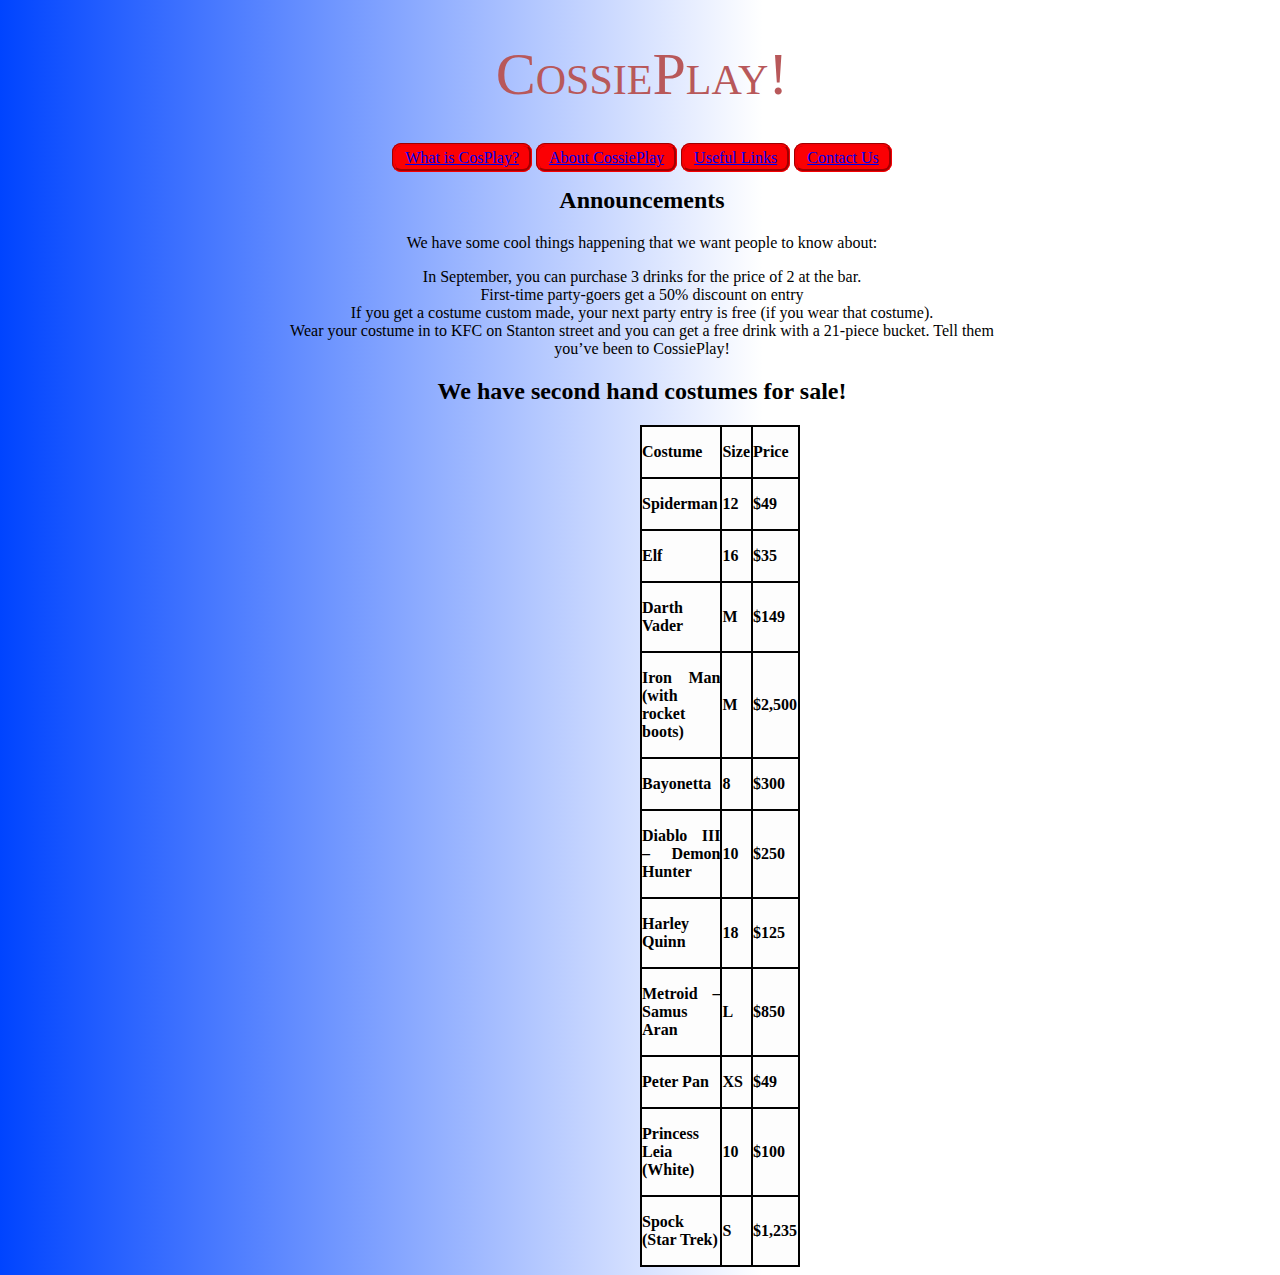
<file: a1/index.html>
<!doctype html>
<html>
<head>
<meta charset="utf-8">
<title>CossiePlay</title>
<link href="stylesheet.css" rel="stylesheet" type="text/css">
<style>
table, td, th {
	border: 1px groove #000000;
	background-color: #FDFDFD;
	font-weight: bold;
	text-align: justify;
	left: -56px;
	alignf: center;
	margin-left: 373px;
	margin-right: 217px;
}

th {
    background-color: green;
    color: white;
}
</style>
<!--The following script tag downloads a font from the Adobe Edge Web Fonts server for use within the web page. We recommend that you do not modify it.--><script>var __adobewebfontsappname__="dreamweaver"</script><script src="http://use.edgefonts.net/bangers:n4:default.js" type="text/javascript"></script>
</head>

<body>
<img class=homeimg src="images/rsz_1winter-kingdom-798279_1920edit.jpg" width="468" height="962" alt=""/>
<h1>CossiePlay!</h1>
<p><a class=links href="WhatIsCosPlay.html">What is CosPlay?</a> <a class=links href="AboutCossiePlay.html">About CossiePlay</a> <a class=links href="UsefulLinks.html">Useful Links</a> <a class=links href="ContactUs.html">Contact Us</a> </p>
<p class=joinus><a href="JoinUs.html">Join Us!</a></p>
<h2>Announcements</h2>
We have some cool things happening that we want people to  know about:</p>
<p>In September, you can purchase 3 drinks for the price of 2 at the  bar.<br>
  First-time party-goers get a 50% discount on entry<br>
  If you get a costume custom made, your next party entry is  free (if you wear that costume).<br>
Wear your costume in to KFC on Stanton street and you can  get a free drink with a 21-piece bucket. Tell them you&rsquo;ve been to CossiePlay!</p>
<h2>We have second hand costumes for sale!</h2>
<table cellspacing="0" cellpadding="0">
  <col width="171">
  <col width="79">
  <col width="93">
  <tr>
    <td width="216"><p>Costume</p></td>
    <td width="73">Size</td>
    <td width="73">Price</td>
  </tr>
  <tr>
    <td><p><a name="RANGE!C5">Spiderman</a></p></td>
    <td>12</td>
    <td align="right">$49</td>
  </tr>
  <tr>
    <td><p><a name="RANGE!C6">Elf</a></p></td>
    <td>16</td>
    <td align="right">$35</td>
  </tr>
  <tr>
    <td><p><a name="RANGE!C7">Darth Vader</a></p></td>
    <td>M</td>
    <td align="right">$149</td>
  </tr>
  <tr>
    <td><p><a name="RANGE!C8">Iron Man (with rocket    boots)</a></p></td>
    <td>M</td>
    <td align="right">$2,500</td>
  </tr>
  <tr>
    <td><p><a name="RANGE!C9">Bayonetta</a></p></td>
    <td>8</td>
    <td align="right">$300</td>
  </tr>
  <tr>
    <td><p><a name="RANGE!C10">Diablo III – Demon    Hunter</a></p></td>
    <td>10</td>
    <td align="right">$250</td>
  </tr>
  <tr>
    <td><p><a name="RANGE!C11">Harley Quinn</a></p></td>
    <td>18</td>
    <td align="right">$125</td>
  </tr>
  <tr>
    <td><p><a name="RANGE!C12">Metroid – Samus Aran</a></p></td>
    <td>L</td>
    <td align="right">$850</td>
  </tr>
  <tr>
    <td><p><a name="RANGE!C13">Peter Pan</a></p></td>
    <td>XS</td>
    <td align="right">$49</td>
  </tr>
  <tr>
    <td><p><a name="RANGE!C14">Princess Leia    (White)</a></p></td>
    <td>10</td>
    <td align="right">$100</td>
  </tr>
  <tr>
    <td><p>Spock (Star Trek)</p></td>
    <td>S</td>
    <td align="right">$1,235</td>
  </tr>
</table>
</body>
</html>
</file>
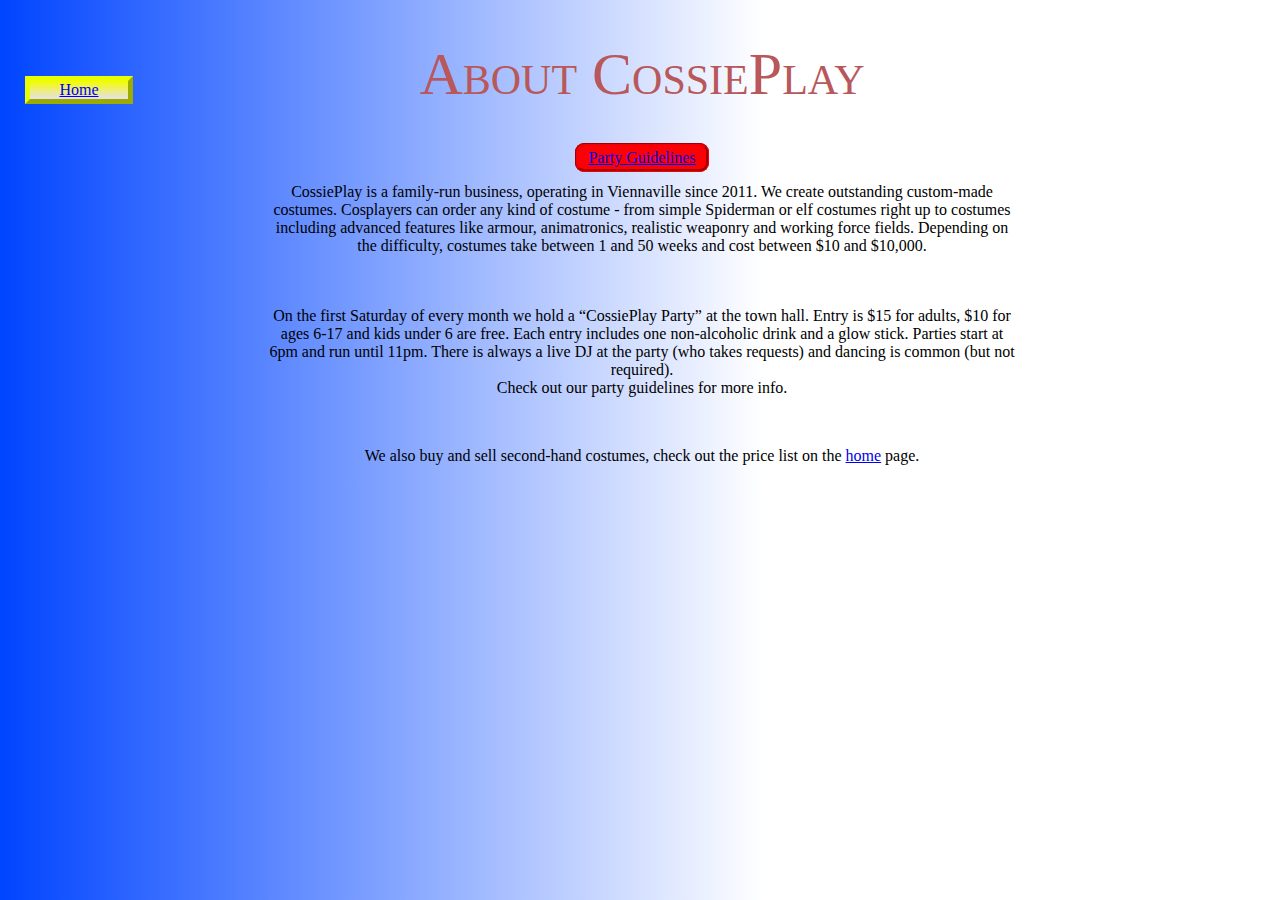
<file: a1/AboutCossiePlay.html>
<!doctype html>
<html>
<head>
<meta charset="utf-8">
<title>About CossiePlay - CP</title>
<link href="stylesheet.css" rel="stylesheet" type="text/css">
<!--The following script tag downloads a font from the Adobe Edge Web Fonts server for use within the web page. We recommend that you do not modify it.--><script>var __adobewebfontsappname__="dreamweaver"</script><script src="http://use.edgefonts.net/bangers:n4:default.js" type="text/javascript"></script>
</head>

<body>
<h1>About CossiePlay</h1>
<p class=homebutton><a href="index.html">Home </a></p><p class=joinus><a href="JoinUs.html">Join Us!</a></p>
<p><a class=links href="PartyGuidelines.html">Party Guidelines</a></p>
<p>CossiePlay  is a family-run business, operating in Viennaville since 2011. We create  outstanding custom-made costumes. Cosplayers can order any kind of costume - from  simple Spiderman or elf costumes right up to costumes including advanced  features like armour, animatronics, realistic weaponry and working force  fields. Depending on the difficulty, costumes take between 1 and 50 weeks and  cost between $10 and $10,000.</p>
<p><br>
  <br>
  On the first Saturday of every month we hold a &ldquo;CossiePlay  Party&rdquo; at the town hall. Entry is $15 for adults, $10 for ages 6-17 and kids  under 6 are free. Each entry includes one non-alcoholic drink and a glow stick.  Parties start at 6pm and run until 11pm. There is always a live DJ at the party  (who takes requests) and dancing is common (but not required).<br>
Check out our party guidelines for more info.</p>
<p>&nbsp;</p>
<p>We also buy and sell second-hand costumes, check out the price list  on the <a href="index.html">home</a> page.</p>
</body>
</html>
</file>
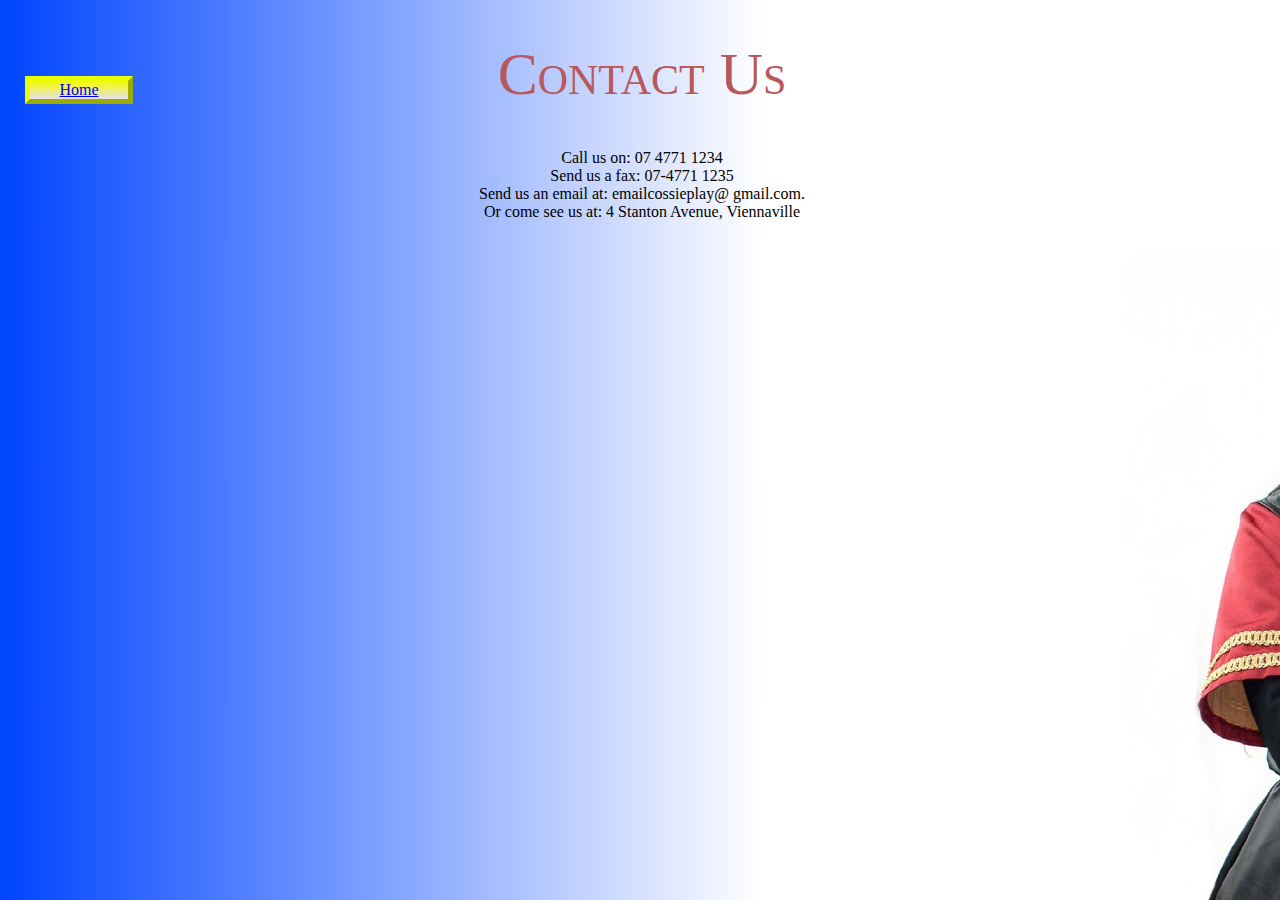
<file: a1/ContactUs.html>
<!doctype html>
<html>
<head>
<meta charset="utf-8">
<title>Contact Us - CP</title>
<link href="stylesheet.css" rel="stylesheet" type="text/css">
<!--The following script tag downloads a font from the Adobe Edge Web Fonts server for use within the web page. We recommend that you do not modify it.--><script>var __adobewebfontsappname__="dreamweaver"</script><script src="http://use.edgefonts.net/bangers:n4:default.js" type="text/javascript"></script>
</head>
<body>
<img class=contactimg src="images/boromir-4-1478698.jpg" width="567" height="1033" alt=""/>
<h1>Contact us</h1>
<p class=homebutton><a href="index.html">Home</a></p><p class=joinus><a href="JoinUs.html">Join Us!</a></p>
<p>Call us on: 07 4771 1234<br>
  Send us a fax: 07-4771 1235<br>
  Send us an email at: emailcossieplay@ gmail.com.<br>
  Or come see us at: 4 Stanton Avenue, Viennaville<br>
</p>
</body>
</html>
</file>
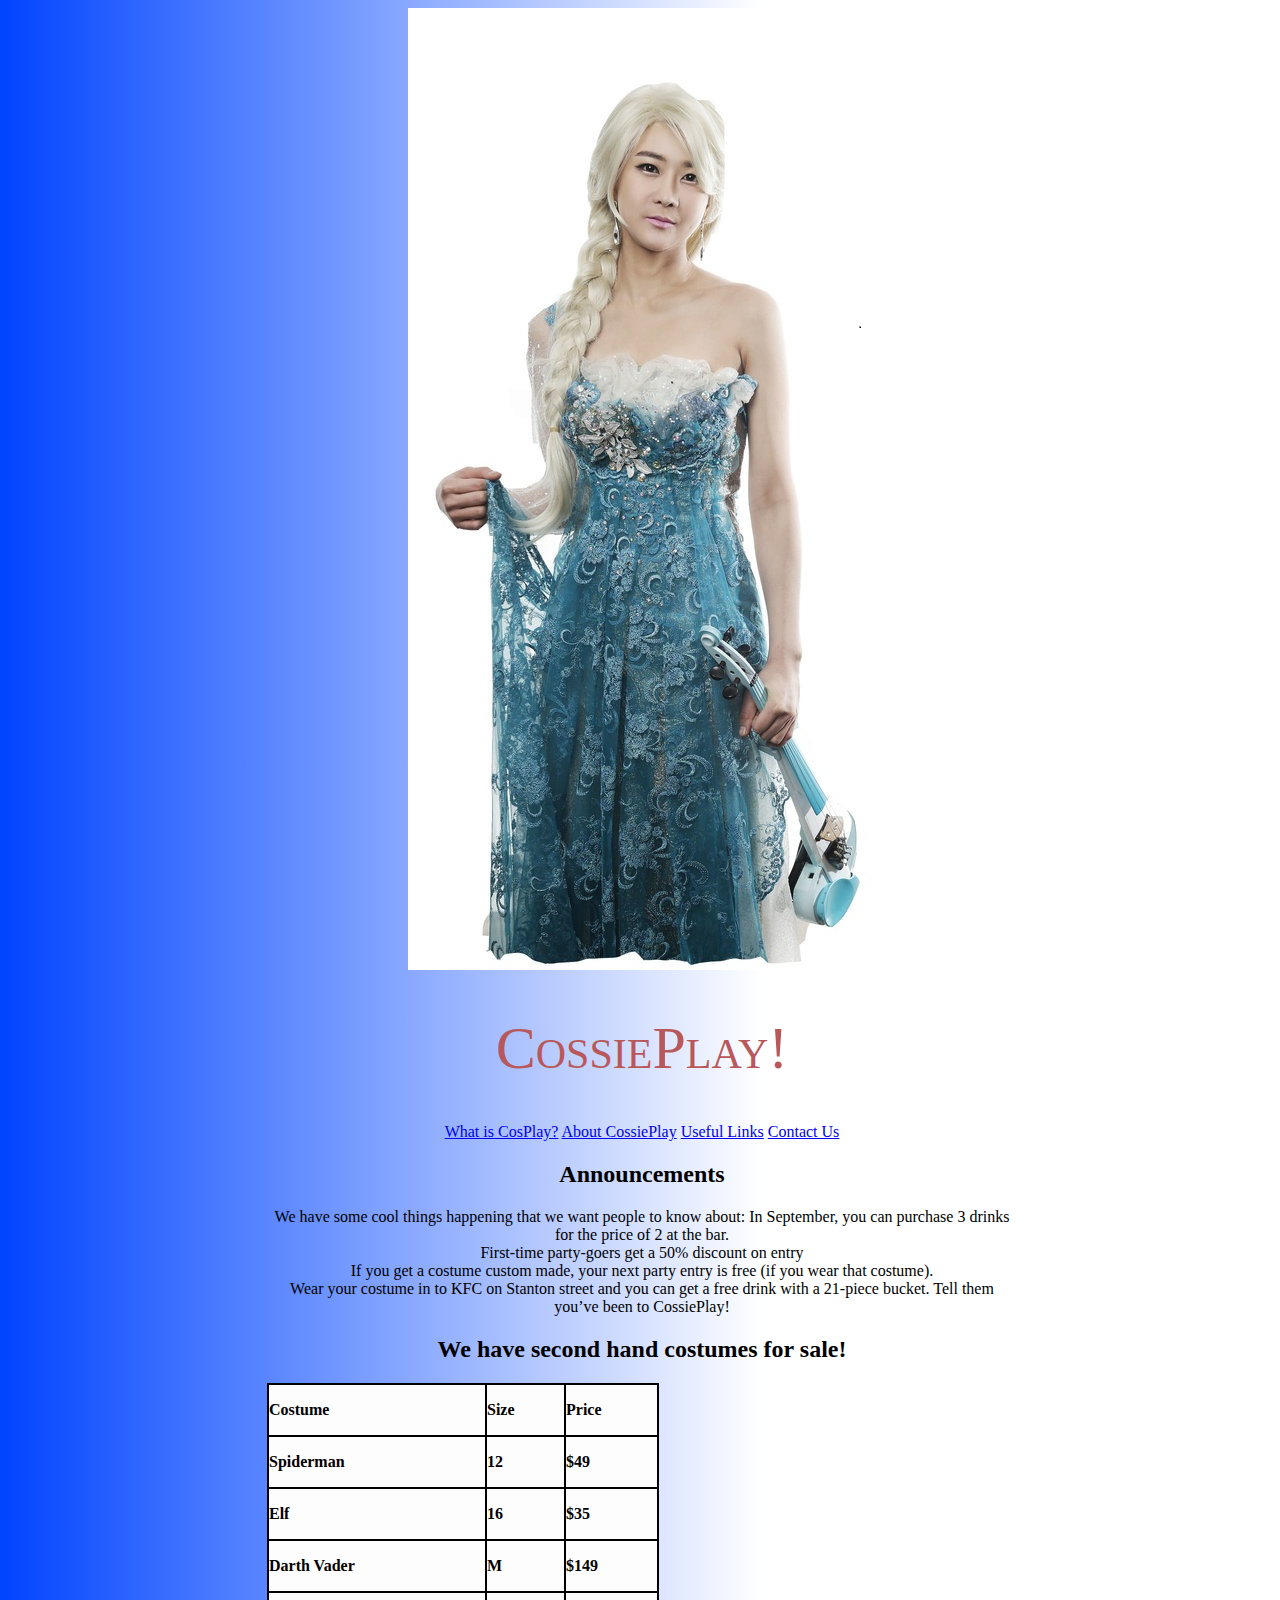
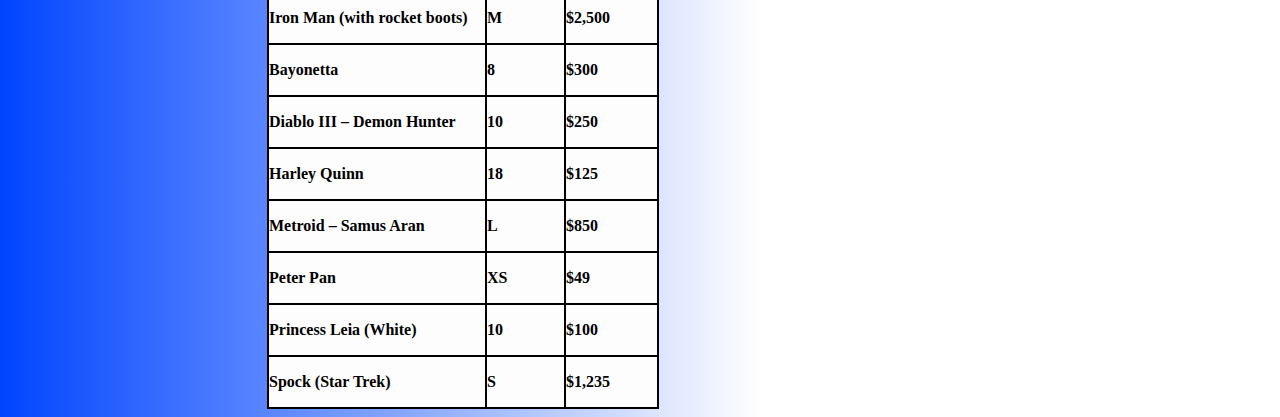
<file: a1/CossiePlay.html>
<!doctype html>
<html>
<head>
<meta charset="utf-8">
<title>CossiePlay</title>
<link href="stylesheet.css" rel="stylesheet" type="text/css">
<style>
table, td, th {
	border: 1px groove #000000;
	background-color: #FDFDFD;
	font-weight: bold;
	text-align: left;
}

th {
    background-color: green;
    color: white;
}
</style>
<!--The following script tag downloads a font from the Adobe Edge Web Fonts server for use within the web page. We recommend that you do not modify it.--><script>var __adobewebfontsappname__="dreamweaver"</script><script src="http://use.edgefonts.net/bangers:n4:default.js" type="text/javascript"></script>
</head>

<body>
<img src="../Images/rsz_1winter-kingdom-798279_1920edit.jpg" width="468" height="962" alt=""/>
<h1>CossiePlay!</h1>
<p class=joinus><a href="JoinUs.html">Join Us!</a></p>
<div .links>
<p><a href="WhatIsCosPlay.html">What is CosPlay?</a> <a href="AboutCossiePlay.html">About CossiePlay</a> <a href="UsefulLinks.html">Useful Links</a> <a href="ContactUs.html">Contact Us</a> </p>
</div>
<h2>Announcements</h2>
<p>We have some cool things happening that we want people to  know about: In September, you can purchase 3 drinks for the price of 2 at the  bar.<br>
  First-time party-goers get a 50% discount on entry<br>
  If you get a costume custom made, your next party entry is  free (if you wear that costume).<br>
Wear your costume in to KFC on Stanton street and you can  get a free drink with a 21-piece bucket. Tell them you&rsquo;ve been to CossiePlay!</p>
<h2>We have second hand costumes for sale!</h2>
<table cellspacing="0" cellpadding="0">
  <col width="171">
  <col width="79">
  <col width="93">
  <tr>
    <td width="216"><p>Costume</p></td>
    <td width="73">Size</td>
    <td width="73">Price</td>
  </tr>
  <tr>
    <td><p><a name="RANGE!C5">Spiderman</a></p></td>
    <td>12</td>
    <td align="right">$49</td>
  </tr>
  <tr>
    <td><p><a name="RANGE!C6">Elf</a></p></td>
    <td>16</td>
    <td align="right">$35</td>
  </tr>
  <tr>
    <td><p><a name="RANGE!C7">Darth Vader</a></p></td>
    <td>M</td>
    <td align="right">$149</td>
  </tr>
  <tr>
    <td><p><a name="RANGE!C8">Iron Man (with rocket    boots)</a></p></td>
    <td>M</td>
    <td align="right">$2,500</td>
  </tr>
  <tr>
    <td><p><a name="RANGE!C9">Bayonetta</a></p></td>
    <td>8</td>
    <td align="right">$300</td>
  </tr>
  <tr>
    <td><p><a name="RANGE!C10">Diablo III – Demon    Hunter</a></p></td>
    <td>10</td>
    <td align="right">$250</td>
  </tr>
  <tr>
    <td><p><a name="RANGE!C11">Harley Quinn</a></p></td>
    <td>18</td>
    <td align="right">$125</td>
  </tr>
  <tr>
    <td><p><a name="RANGE!C12">Metroid – Samus Aran</a></p></td>
    <td>L</td>
    <td align="right">$850</td>
  </tr>
  <tr>
    <td><p><a name="RANGE!C13">Peter Pan</a></p></td>
    <td>XS</td>
    <td align="right">$49</td>
  </tr>
  <tr>
    <td><p><a name="RANGE!C14">Princess Leia    (White)</a></p></td>
    <td>10</td>
    <td align="right">$100</td>
  </tr>
  <tr>
    <td><p>Spock (Star Trek)</p></td>
    <td>S</td>
    <td align="right">$1,235</td>
  </tr>
</table>
</body>
</html>
</file>
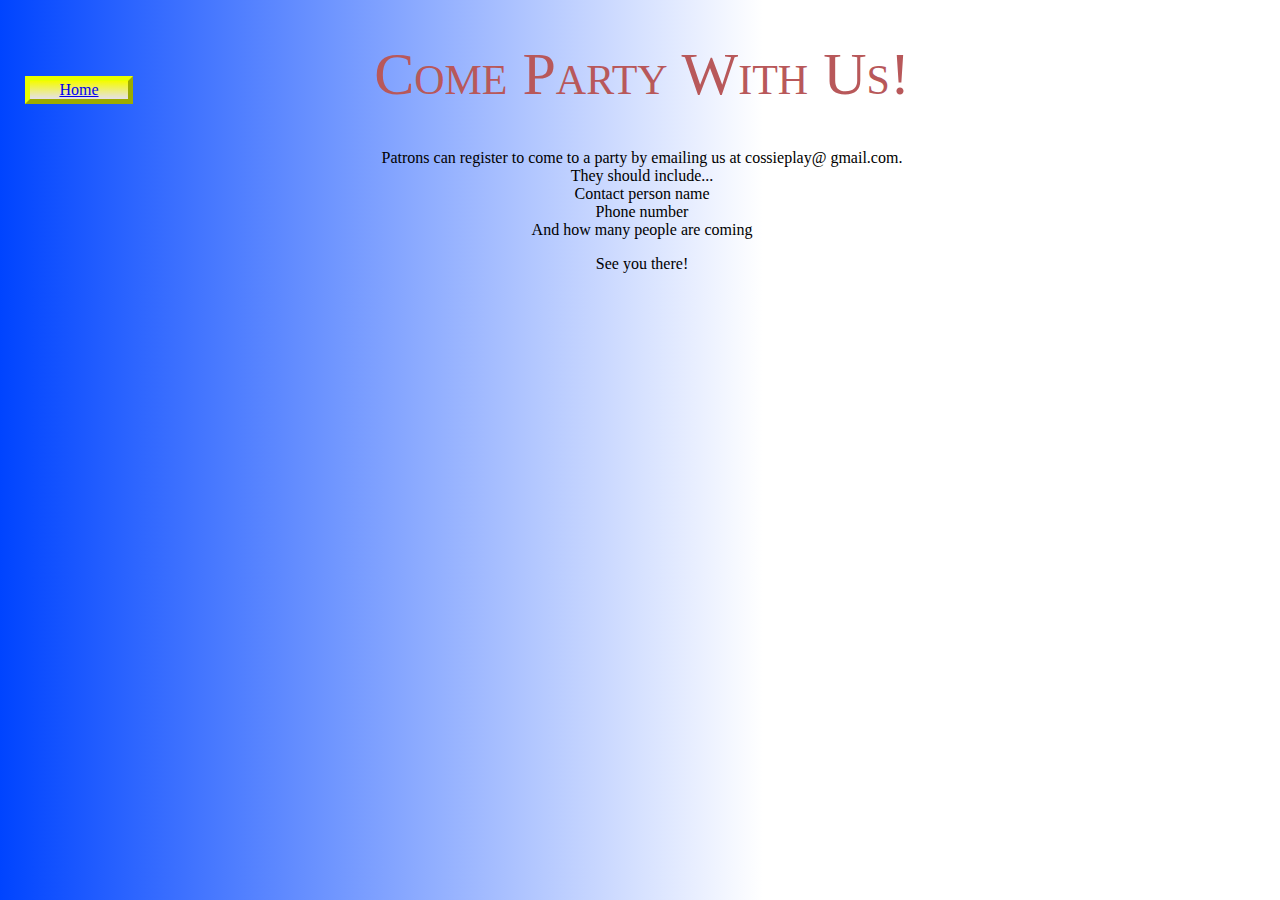
<file: a1/JoinUs.html>
<!doctype html>
<html>
<head>
<meta charset="utf-8">
<title>Join Us! - CP</title>
<link href="stylesheet.css" rel="stylesheet" type="text/css">
<!--The following script tag downloads a font from the Adobe Edge Web Fonts server for use within the web page. We recommend that you do not modify it.--><script>var __adobewebfontsappname__="dreamweaver"</script><script src="http://use.edgefonts.net/bangers:n4:default.js" type="text/javascript"></script>
</head>

<body>
<h1>Come party with us!</h1>
<p class=homebutton><a href="index.html">Home</a></p>
<p>Patrons can register to come to a party by emailing us at cossieplay@ gmail.com.<br>
They should include...<br>
Contact person name<br>
Phone number  <br>
And how many people are coming </p>
<p>See you there!</p>
</body>
</html>
</file>
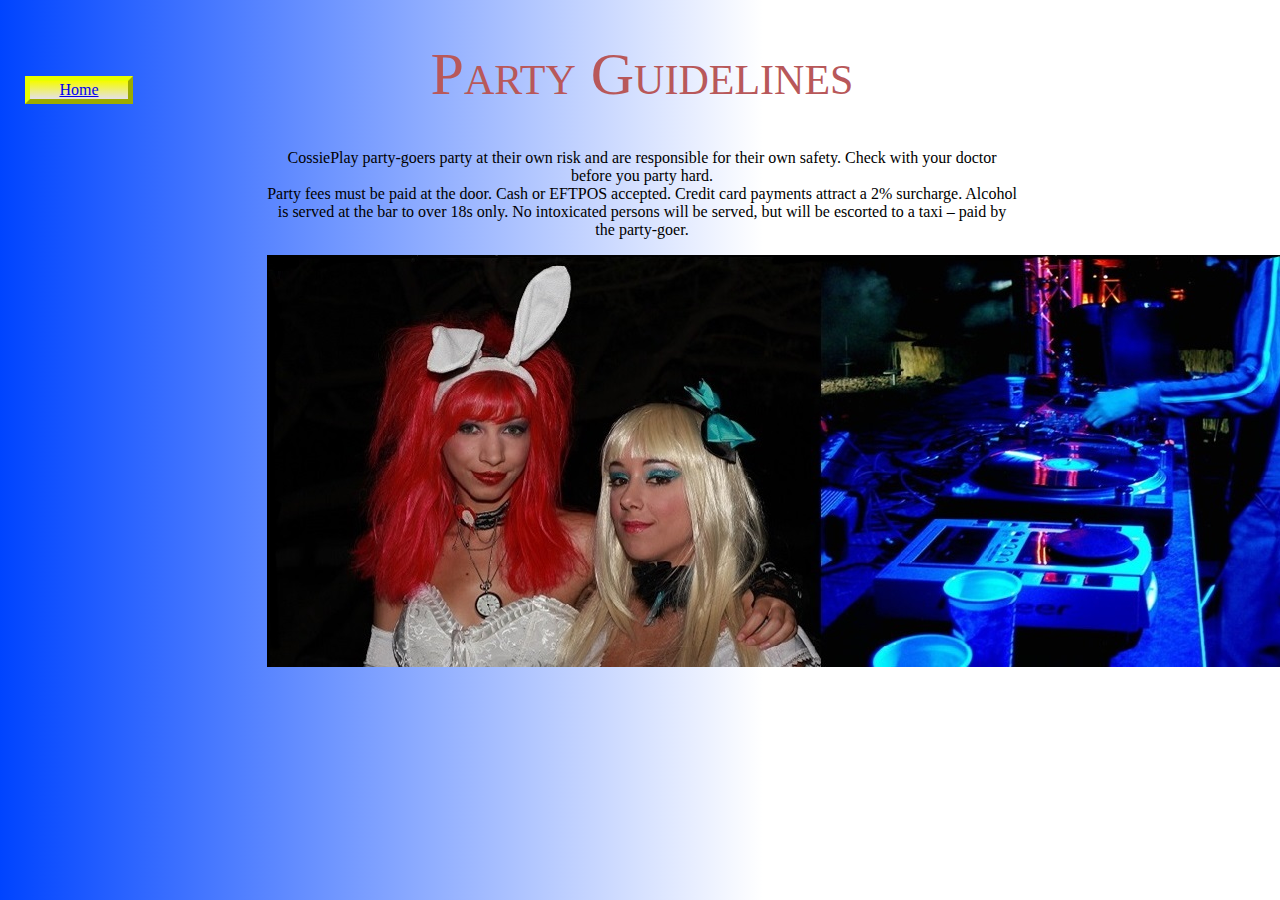
<file: a1/PartyGuidelines.html>
<!doctype html>
<html>
<head>
<meta charset="utf-8">
<title>Party Guidelines - CP</title>
<link href="stylesheet.css" rel="stylesheet" type="text/css">
<!--The following script tag downloads a font from the Adobe Edge Web Fonts server for use within the web page. We recommend that you do not modify it.--><script>var __adobewebfontsappname__="dreamweaver"</script><script src="http://use.edgefonts.net/bangers:n4:default.js" type="text/javascript"></script>
</head>

<body>
<h1>Party Guidelines</h1>
<p class=homebutton><a href="index.html">Home</a></p><p class=joinus><a href="JoinUs.html">Join Us!</a></p>
<p>CossiePlay party-goers party at their own risk and are  responsible for their own safety. Check with your doctor before you party hard.<br>
Party fees must be paid at the door. Cash or EFTPOS  accepted. Credit card payments attract a 2% surcharge. Alcohol is served at the  bar to over 18s only. No intoxicated persons will be served, but will be  escorted to a taxi – paid by the party-goer. </p>
<img class=guidelineimg src="images/partyguidelines.jpg" width="1109" height="412" alt=""/>
</body>
</html>
</file>
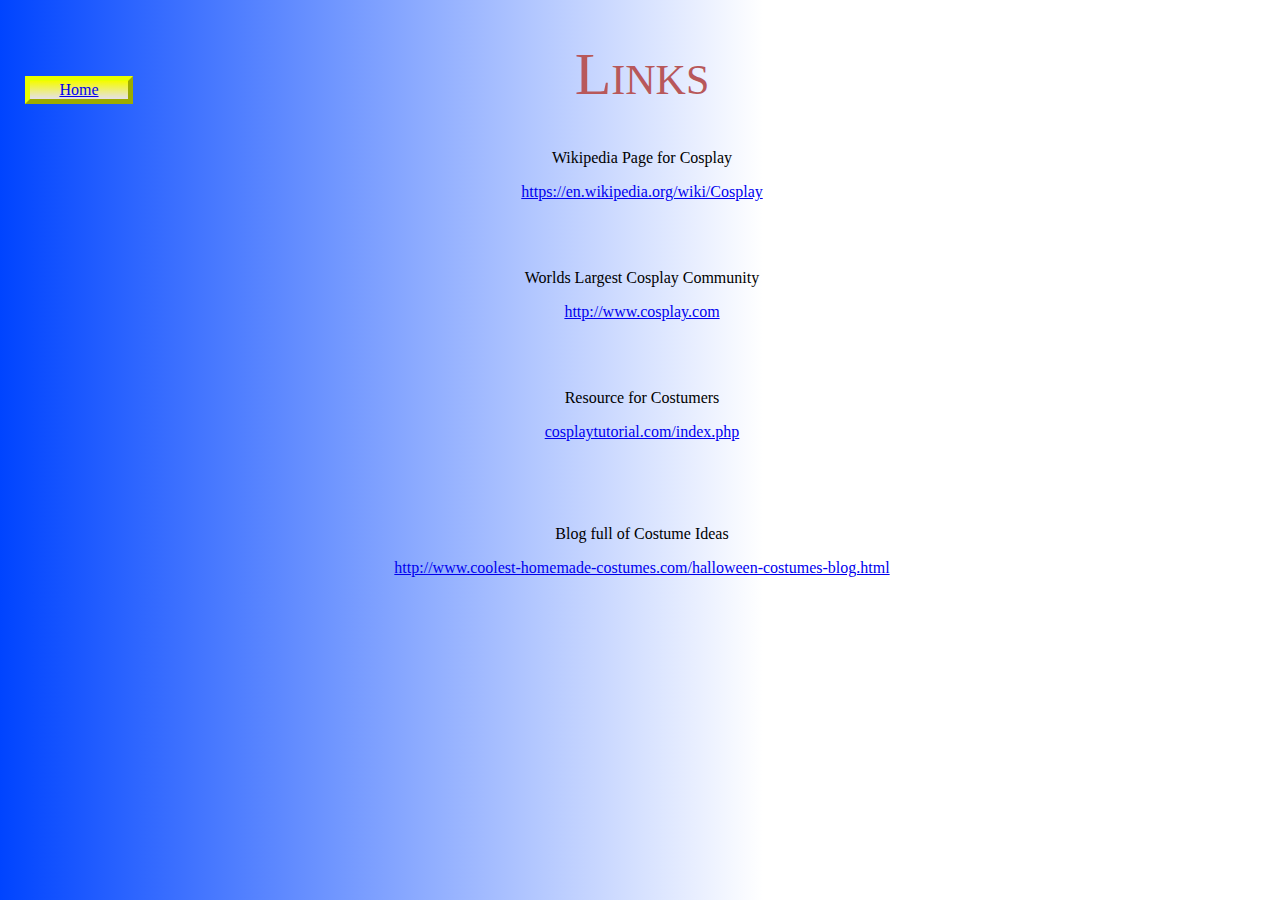
<file: a1/UsefulLinks.html>
<!doctype html>
<html>
<head>
<meta charset="utf-8">
<title>Useful Links - CP</title>
<link href="stylesheet.css" rel="stylesheet" type="text/css">
<!--The following script tag downloads a font from the Adobe Edge Web Fonts server for use within the web page. We recommend that you do not modify it.--><script>var __adobewebfontsappname__="dreamweaver"</script><script src="http://use.edgefonts.net/bangers:n4:default.js" type="text/javascript"></script>
</head>

<body>
<h1>Links</h1>
<p class=homebutton><a href="index.html">Home</a></p> <p class=joinus><a href="JoinUs.html">Join Us!</a></p>
<p>Wikipedia Page for Cosplay</p>
<p> <a href="https://en.wikipedia.org/wiki/Cosplay">https://en.wikipedia.org/wiki/Cosplay</a></p>
<p>&nbsp;</p>
<p><br>
Worlds Largest Cosplay Community</p>
<p><a href="http://www.cosplay.com">http://www.cosplay.com</a></p>
<p>&nbsp;</p>
<p><br>
  Resource for Costumers<a href="cosplaytutorial.com/index.php"></a></p>
<p><a href="cosplaytutorial.com/index.php">cosplaytutorial.com/index.php</a></p>
<p>&nbsp;</p>
<p>&nbsp;</p>
<p>Blog full of Costume Ideas</p>
<p><a href="http://www.coolest-homemade-costumes.com/halloween-costumes-blog.html">http://www.coolest-homemade-costumes.com/halloween-costumes-blog.html</a></p>
</body>
</html>
</file>
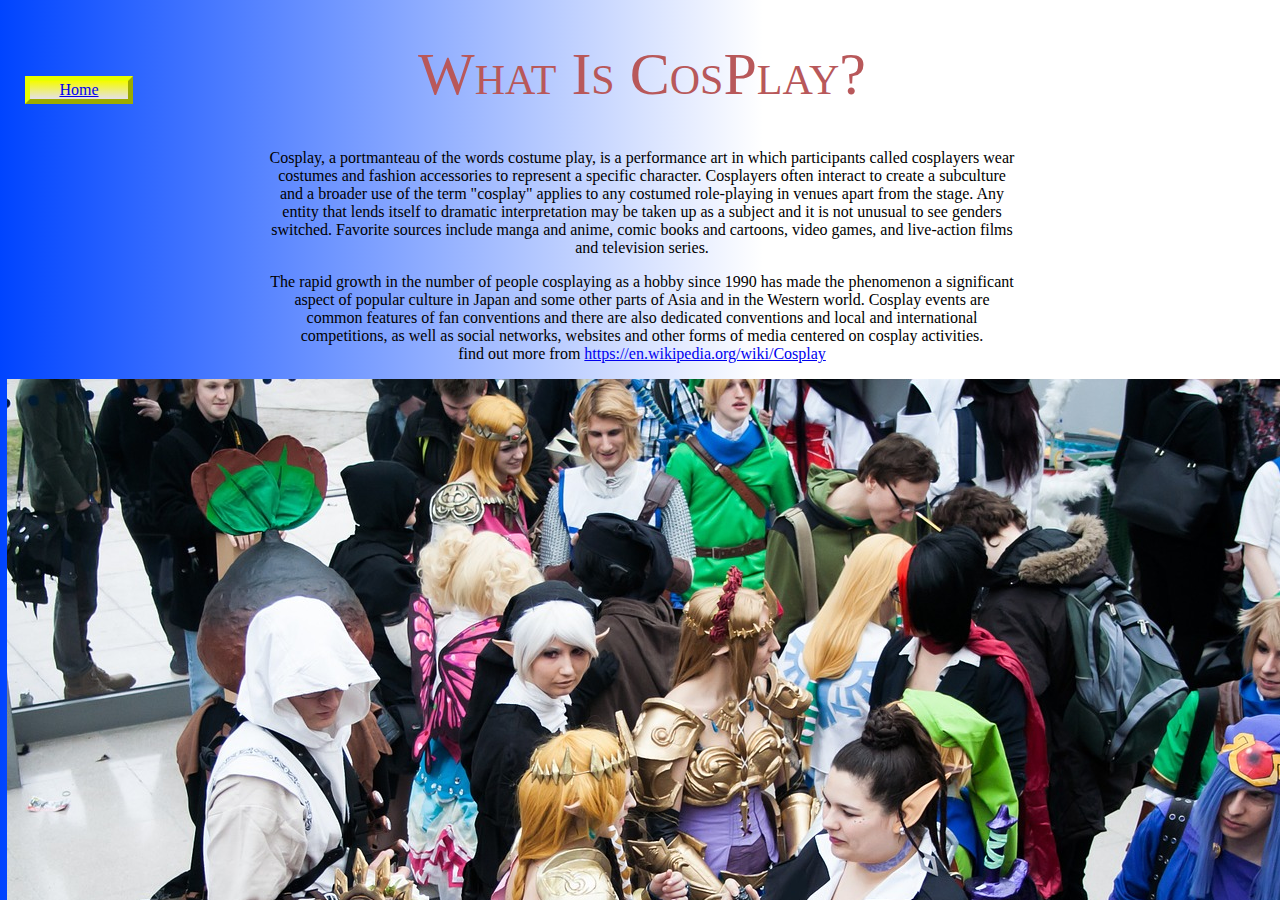
<file: a1/WhatIsCosPlay.html>
<!doctype html>
<html>
<head>
<meta charset="utf-8">
<title>What is CosPlay? - CP</title>
<link href="stylesheet.css" rel="stylesheet" type="text/css">
<!--The following script tag downloads a font from the Adobe Edge Web Fonts server for use within the web page. We recommend that you do not modify it.--><script>var __adobewebfontsappname__="dreamweaver"</script><script src="http://use.edgefonts.net/bangers:n4:default.js" type="text/javascript"></script>
</head>

<body>
<h1>What is CosPlay?</h1>
<p class=homebutton><a href="index.html">Home</a></p><p class=joinus><a href="JoinUs.html">Join Us!</a></p>


<p>Cosplay, a  portmanteau of the words costume play, is a performance art in which  participants called cosplayers wear costumes and fashion accessories to  represent a specific character. Cosplayers often interact to create a  subculture and a broader use of the term &quot;cosplay&quot; applies to any  costumed role-playing in venues apart from the stage. Any entity that lends  itself to dramatic interpretation may be taken up as a subject and it is not  unusual to see genders switched. Favorite sources include manga and anime,  comic books and cartoons, video games, and live-action films and television  series.</p>
<p>The rapid  growth in the number of people cosplaying as a hobby since 1990 has made the  phenomenon a significant aspect of popular culture in Japan and some other  parts of Asia and in the Western world. Cosplay events are common features of  fan conventions and there are also dedicated conventions and local and  international competitions, as well as social networks, websites and other  forms of media centered on cosplay activities.<br>
  find out more  from <a href="https://en.wikipedia.org/wiki/Cosplay">https://en.wikipedia.org/wiki/Cosplay</a></p>
<img class=whatiscosimg src="images/book-fair-678264_1280.jpg" width="1280" height="853" alt=""/>
</body>
</html>
</file>
<file: a1/stylesheet.css>
@charset "utf-8";
body {
	background-image: -webkit-linear-gradient(180deg,rgba(255,255,255,1.00) 40.41%,rgba(255,255,255,1.00) 40.41%,rgba(0,68,255,1.00) 100%);
	background-image: -moz-linear-gradient(180deg,rgba(255,255,255,1.00) 40.41%,rgba(255,255,255,1.00) 40.41%,rgba(0,68,255,1.00) 100%);
	background-image: -o-linear-gradient(180deg,rgba(255,255,255,1.00) 40.41%,rgba(255,255,255,1.00) 40.41%,rgba(0,68,255,1.00) 100%);
	background-image: linear-gradient(270deg,rgba(255,255,255,1.00) 40.41%,rgba(255,255,255,1.00) 40.41%,rgba(0,68,255,1.00) 100%);
	text-align: center;
	margin-right: 263px;
	margin-left: 267px;
	overflow-x: visible;
	overflow-y: visible;
	left: 0px;

}
.homeimg {
	padding-right: 0px;
	overflow-x: hidden;
	opacity: 1;
	overflow-y: hidden;
	position: fixed;
	padding-top: 0px;
	padding-bottom: 0px;
	background-attachment: fixed;
	top: 95px;
	left: 1288px;
}
.contactimg {
	padding-right: 0px;
	overflow-x: hidden;
	opacity: 1;
	overflow-y: hidden;
	position: fixed;
	padding-top: 0px;
	padding-bottom: 0px;
	background-attachment: scroll;
	top: 254px;
	left: 1125px;


}
body h1 {
	text-transform: capitalize;
	color: #B8585A;
	font-family: bangers;
	font-variant: small-caps;
	font-size: 60px;
	left: 0px;
	text-align: center;
	font-style: normal;
	font-weight: 400;


}
body h2 {
	text-align: center;
	-webkit-box-shadow: 0 0px;
	box-shadow: 0 0px;
}
.joinus {
	color: #1A00FF;
	font-family: bangers;
	font-style: normal;
	font-weight: 400;
	border: thick outset #E8FF00;
	background-image: -webkit-linear-gradient(270deg,rgba(245,252,0,1.00) 0%,rgba(229,225,236,1.00) 100%);
	background-image: -moz-linear-gradient(270deg,rgba(245,252,0,1.00) 0%,rgba(229,225,236,1.00) 100%);
	background-image: -o-linear-gradient(270deg,rgba(245,252,0,1.00) 0%,rgba(229,225,236,1.00) 100%);
	background-image: linear-gradient(180deg,rgba(245,252,0,1.00) 0%,rgba(229,225,236,1.00) 100%);
	border-radius: 0px / 89px;
	width: 98px;
	text-align: center;
	padding-right: 0px;
	padding-left: 0px;
	position: fixed;
	left: 1531px;
	top: 60px;
}
.joinus a:hover {
	color: #E0E44D;
	font-family: bangers;
	font-style: normal;
	font-weight: 400;
	background-image: -webkit-linear-gradient(270deg,rgba(10,0,255,1.00) 0%,rgba(229,225,236,1.00) 100%);
	background-image: -moz-linear-gradient(270deg,rgba(10,0,255,1.00) 0%,rgba(229,225,236,1.00) 100%);
	background-image: -o-linear-gradient(270deg,rgba(10,0,255,1.00) 0%,rgba(229,225,236,1.00) 100%);
	background-image: linear-gradient(180deg,rgba(10,0,255,1.00) 0%,rgba(229,225,236,1.00) 100%);
	border-radius: 0px / 89px;
	text-align: center;
	padding-left: 27px;
	padding-right: 27px;

}
.homebutton
 {
	position: fixed;
	left: 25px;
	color: #1A00FF;
	font-family: bangers;
	font-style: normal;
	font-weight: 400;
	border: thick outset #E8FF00;
	border-radius: 0px / 89px;
	text-align: center;
	background-image: -o-linear-gradient(270deg,rgba(245,252,0,1.00) 0%,rgba(229,225,236,1.00) 100%);
	background-image: -webkit-linear-gradient(270deg,rgba(245,252,0,1.00) 0%,rgba(229,225,236,1.00) 100%);
	background-image: -moz-linear-gradient(270deg,rgba(245,252,0,1.00) 0%,rgba(229,225,236,1.00) 100%);
	background-image: linear-gradient(180deg,rgba(245,252,0,1.00) 0%,rgba(229,225,236,1.00) 100%);
	width: 98px;
	top: 60px;
}
.homebutton a:hover {
	color: #E0E44D;
	font-family: bangers;
	font-style: normal;
	font-weight: 400;
	background-image: -webkit-linear-gradient(270deg,rgba(10,0,255,1.00) 0%,rgba(229,225,236,1.00) 100%);
	background-image: -moz-linear-gradient(270deg,rgba(10,0,255,1.00) 0%,rgba(229,225,236,1.00) 100%);
	background-image: -o-linear-gradient(270deg,rgba(10,0,255,1.00) 0%,rgba(229,225,236,1.00) 100%);
	background-image: linear-gradient(180deg,rgba(10,0,255,1.00) 0%,rgba(229,225,236,1.00) 100%);
	border-radius: 0px / 89px;
	text-align: center;
	padding-left: 34px;
	padding-right: 34px;
	
}
.links {
	border-style: groove;
	border-color: #F40004;
	padding-right: 10px;
	background-color: #FB0004;
	border-radius: 9px;
	text-align: center;
	padding-left: 10px;
	padding-top: 3px;
	padding-bottom: 3px;
	
}
.links a:hover {
	color: #A9EF40
	
}
.guidelineimg{
	left: -1px;
	top: 177px;
	position: static;

}
.whatiscosimg {
	position: fixed;
	margin-left: -635px;
}
</file>
